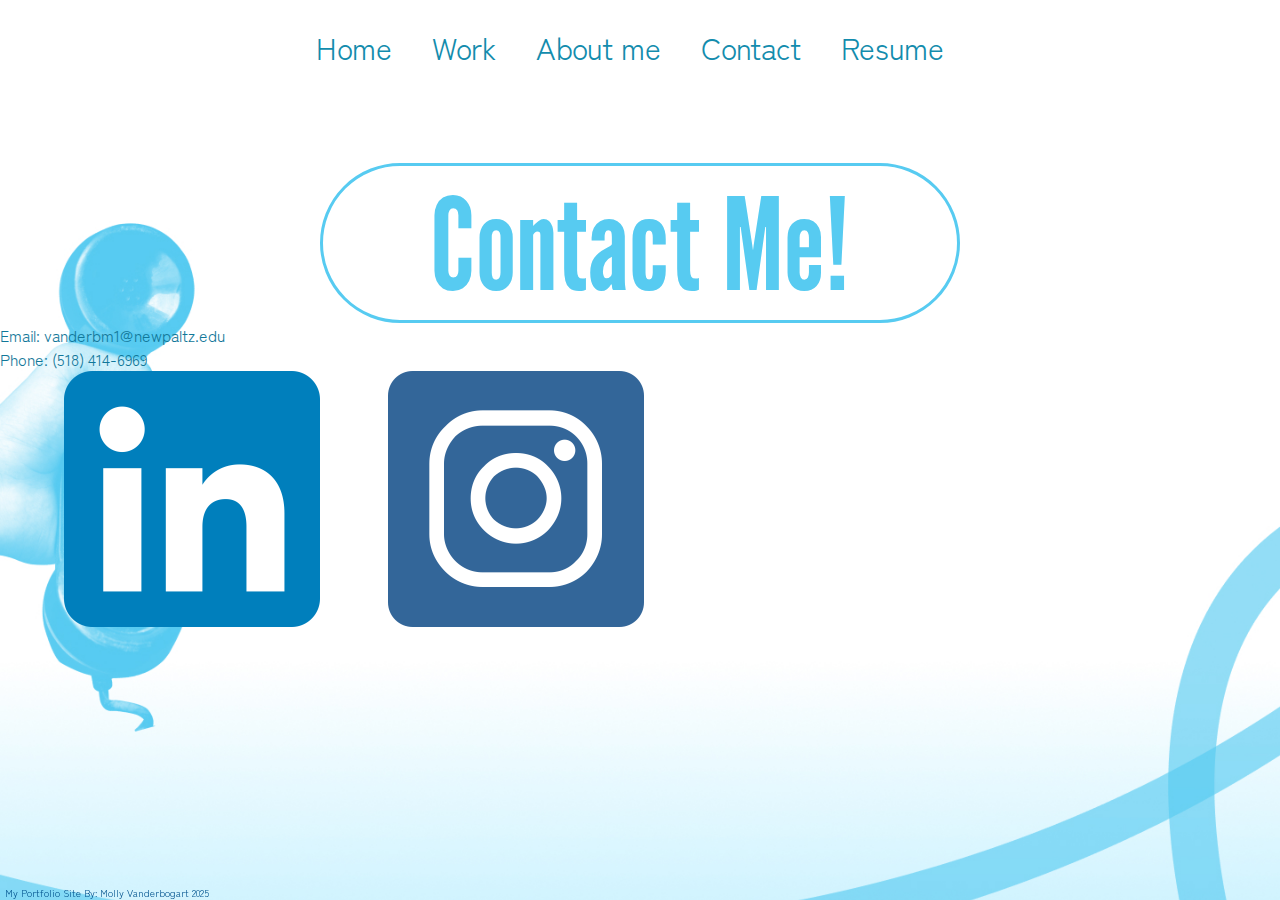
<file: contact.html>
<!DOCTYPE html>
<html lang="en">
<head>
    <meta charset="UTF-8">
    <meta name="viewport" content="width=device-width, initial-scale=1.0">
    <title>Contact</title>
    <!--icon-->
    <link rel="icon" type="image/png" href="favicon.png">
    <link rel="stylesheet" href="style.css">
 
    <!--Google Display Font-->
    <link rel="preconnect" href="https://fonts.googleapis.com">
    <link rel="preconnect" href="https://fonts.gstatic.com" crossorigin>
    <link href="https://fonts.googleapis.com/css2?family=League+Gothic&display=swap" rel="stylesheet">

<!--Google Body Font-->
    <link rel="preconnect" href="https://fonts.googleapis.com">
    <link rel="preconnect" href="https://fonts.gstatic.com" crossorigin>
    <link href="https://fonts.googleapis.com/css2?family=League+Gothic&family=Zen+Kaku+Gothic+New&display=swap" rel="stylesheet">
</head>

    <body class="contactbody">
        <header>
        <!--Nav-->
        <nav class="navbar">
            <ul>
               <li><a href="index.html" >Home</a></li>
                <li><a href="projects.html">Work</a></li>
                <li><a href="about.html" >About me</a></li>
                <li><a href="contact.html" >Contact</a></li>
                <li><a href="resume.html" >Resume</a></li>
            </ul>
        </nav>
        </header>

        <main>
            <h1>Contact Me!</h1>

            <ul>
                <li>Email: vanderbm1@newpaltz.edu </li>
                <li>Phone: (518) 414-6969 </li>
            </ul>

            <img class="linkedin" src="LI.png">
            <img class="ig" src="IG.png">
            
        </main>

        <footer>
            <p>My Portfolio Site By: Molly Vanderbogart 2025</p>
        </footer>

         </body>
    </html>
</file>
<file: style.css>
* {
box-sizing:border-box;
padding: 0;
margin: 0;
}

/*navigation bar*/

.navbar ul {

    font-family:Zen Kaku Gothic New, sans-serif ;
    text-align: center;
    font-size: 30px;

    list-style-type: none;

    color: rgb(10, 171, 215);
    padding: 0px;
    margin: 0px; 
    
    display:flex;
    flex-direction: row;
    justify-content: center;
}

.navbar a{
    text-decoration: none;
    border-radius: 5px;
    padding: 25px 30px 30px 10px;
    color: rgb(19, 140, 173);
    display:block;
   
}

.navbar a:hover{
    color: lightskyblue;
}
/*home page to my portfolio text under welcome*/
.tomyport  {
    color: rgb(0, 82, 141);
    border-style: solid;
    border-width: 3px;
    border-color: rgb(87, 203, 241);
    border-radius: 250px;
    padding: 10px;
    padding-left:20px;
    width: 30%;
    font-size: 2vw;        
    margin-left: 10%;
    margin-top: -2vh;
   

}
/*home page welcome text*/
.welcome {
    font-family:League Gothic ;
   /* responsive font size based on viewport width */
        font-size: 14vw;
        /* percentage instead of fixed px */
        margin-left: 10%;     
        /* responsive vertical spacing */
        margin-top: 15vh;      
        margin-bottom: 0;
    color:rgb(87, 203, 241) ;

}

body {
    font-family:Zen Kaku Gothic New, sans-serif ;
    color: rgb(17, 119, 153);
    padding: 10px;
    background-color: aliceblue;
    margin: auto;
    clear: right;
    margin: 0;         
    padding: 0;
    height: 100%;

}

/*home page background*/
.homebody {
background-image: url(Background/Home.jpg);
    background-size: cover;
    background-repeat: no-repeat;
    background-attachment: fixed;
}   
/*projects page background*/
.projectbody {
    background-image: url(Background/Featured\ Work.jpg);
    background-size: cover;
    background-repeat: no-repeat;
    background-attachment: fixed;
}

/*about me page background*/
.aboutbody {
    background-image: url(Background/aboutbg.jpg);
    background-size: cover;
    background-repeat: no-repeat;
    background-attachment: fixed;
}

/* contact page background*/
.contactbody {
    background-image: url(Background/Contact.jpg);
    background-size: cover;
    background-repeat: no-repeat;
    background-attachment: fixed;
}


/*works page display text*/
.deswork {
    font-size: 3vw;
    padding: 1vw;
    margin-left: 100px;
    font-family: League Gothic;
}

/*design work gallery*/
.mywork {
    margin-left: 50px;
    margin:auto;
    display: flex;
    flex-wrap:wrap;
    justify-content: center;
    align-content: left;
    gap: 20px;
}


.mywork img {
    width: 25%;   
    height: 25%;
    object-fit: cover;
}

/*home page logo*/
.logo {
    display: block;
    width:30%;
    height: auto;
    float:right;
    margin-right: 10%;
    margin-top: -15vw;
}

/*about me section*/

.aboutme {
    display:grid;
    grid-template-columns: 1fr 1fr;
    gap:10px;
    align-items: center;
}

.left {
    grid-column: 1 / 2;
}
.right {
    grid-column: 2 / -1;
}

.aboutme img {
    width: 60vw;
    height: auto;
    padding: 10%; 
    margin: -4vw;
    margin-top: 4vw;
}

.aboutme p {
    margin-left: 7%;
    margin-right: 5%;
    padding-top:1vw;
}

.aboutme h1
{
    font-size: 10vw;
    padding: 3vw;
    font-family: League Gothic;
    letter-spacing: .1vw;
}

.aboutme h2
{
    border: 3px solid rgb(87, 203, 241);
    border-radius: 250px;
    padding: .5vw;
    padding-left: 2vw;
    width: 50%;
    margin-top: -4vh;
    margin-left: 3vw;
}

/*footer*/

footer{
    position: fixed;
    left: 5px;
    bottom: 0;   
    width: 100%;
    color: rgb(0, 82, 141);
    font-size:10px;

}

/*contact me*/

.contactbody img {
    width: 20%;
    height: auto;
}

.cgrid {
    display:grid;
    grid-template-columns: 1fr 1fr;
    gap:10px;
    align-items: center;
    margin-top: 5vw;
}

.leftc {
    grid-column: 1 / 2;
  

}

.rightc {
    grid-column: 2 / -1;
}



.contactbody h1{
    border: 3px solid rgb(87, 203, 241);
    border-radius: 250px;
    width: 50%;
    margin-left: 25vw;
    font-size: 10vw;
    text-align: center;
    color: #57CBF1;
    font-family: League Gothic;
    letter-spacing: .1vw;
    margin-top: 5vw;
}

.contactbody .cleft {
      margin-left: 25vw;
}

.contactbody img {
       margin-left: 5vw;
}




/* navbar media query */
@media only screen and (max-width: 480px) {
    .navbar ul {
        font-size: 4vw;
        display: block;
   
    }
}

/*--Added by Professor  below--*/
@media (max-width: 600px) {
    .welcome {
        font-size: 12vw;
        margin-left: 5%;
        margin-top: 10vh;
    }

    .logo {
        width: 40%;
        margin-right: 5%;
        margin-top: -12vw;
    }

    .tomyport {
        width: 45%;
        font-size: 4vw;
        margin-left: 5%;
        margin-top: 1vh;
        padding: 5px;
    }

    .aboutme p {
    font-size: 10px;
    margin-left: 7%;
    margin-right: 5%;
    padding-top:1vw;
}

.aboutme h1
{
    font-size: 8vw;
    padding: 3vw;
    font-family: League Gothic;
    letter-spacing: .1vw;
}

.aboutme h2
{
    font-size: 3vw;
    border: 1px solid rgb(87, 203, 241);
    border-radius: 250px;
    padding: .5vw;
    padding-left: 2vw;
    width: 50%;
    margin-top: -1vh;
    margin-left: 3vw;
}

}
</file>
